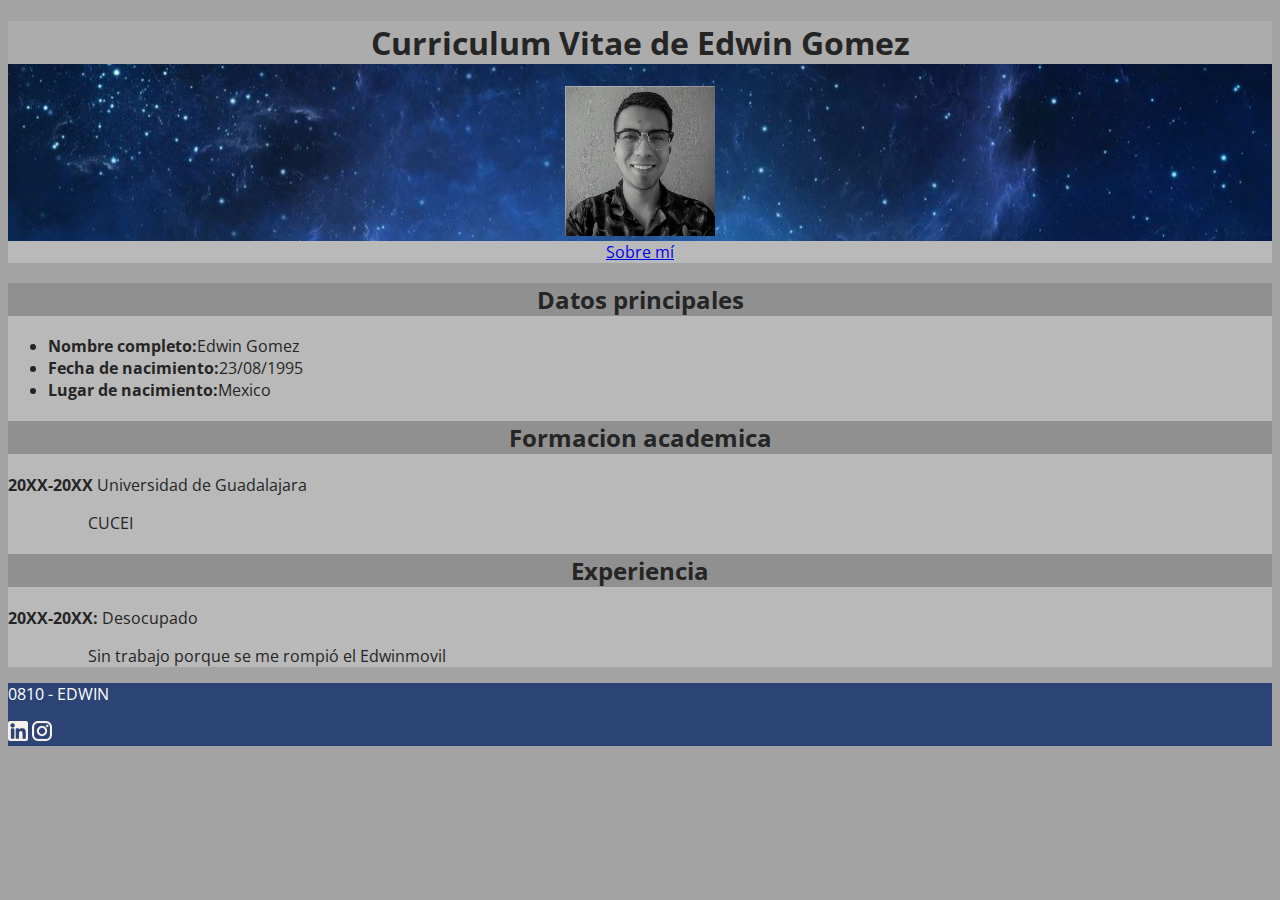
<file: index.html>
<!DOCTYPE html>
<html lang="en">
<head>
    <meta charset="UTF-8">
    <link rel="stylesheet" href="css/styles.css">
    
    <title>Document</title>
</head>
<body>
    <header>
        <div>
            <h1>Curriculum Vitae de Edwin Gomez</h1>
            <img src="img/curriculum.jpeg" alt="batman" width="150px">
        </div>
        <nav class="navegacion">
            <a href="sobremi.html">Sobre mí</a>
        </nav>
    </header>
    <main>
        <section>
            <h2 class="tituloSeccion">Datos principales</h2>
            <ul>
                <li><b>Nombre completo:</b>Edwin Gomez</li>
                <li><b>Fecha de nacimiento:</b>23/08/1995</li>
                <li><b>Lugar de nacimiento:</b>Mexico</li>
            </ul>
        </section>
        <section>
            <h2 class="tituloSeccion">Formacion academica</h2>
            <p><b>20XX-20XX</b> Universidad de Guadalajara</p>
            <p class="identado">CUCEI</p>

        </section>
        <section>
            <h2 class="tituloSeccion">Experiencia</h2>
            <p><b>20XX-20XX:</b> Desocupado </p>
            <p class="identado">Sin trabajo porque se me rompió el Edwinmovil</p>

            
        </section>
    </main>
    <footer>
        <p>0810 - EDWIN</p>
        
        <a href="https://mx.linkedin.com/"><img src="img/ico_linkedin.png" alt="logo linkedin"></a>
        <a href="https://www.instagram.com/"><img src="img/ico_instagram.png" alt="logo instagram"></a>
        
    </footer>
    
</body>
</html>
</file>
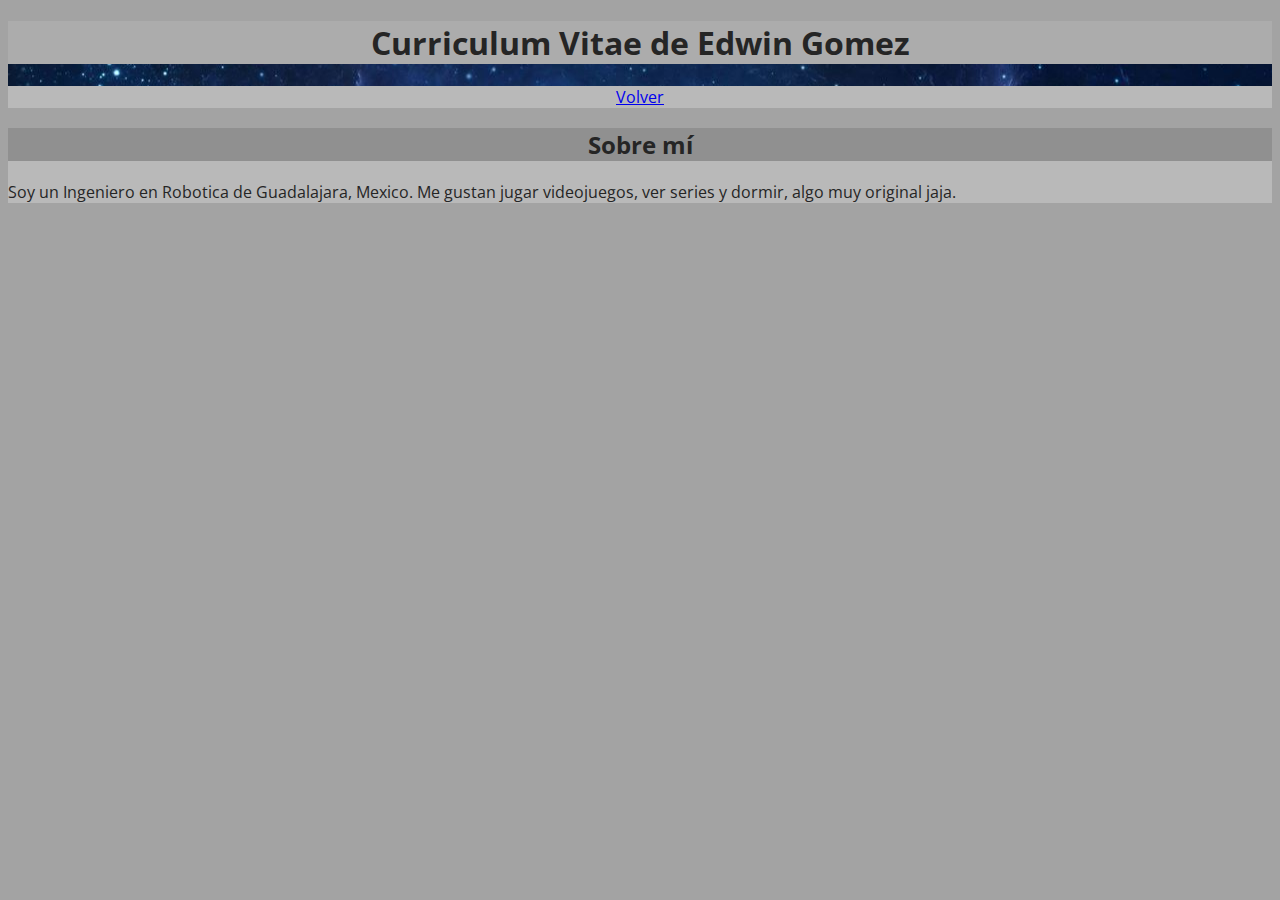
<file: sobremi.html>
<!DOCTYPE html>
<html lang="en">
<head>
    <meta charset="UTF-8">
    <link rel="stylesheet" href="css/styles.css">

    <title>Sobre mi</title>
</head>
<body>
    <header>
        <div>
            <h1>Curriculum Vitae de Edwin Gomez</h1>
        </div>
        <nav class="navegacion">
            <a href="index.html">Volver</a>
        </nav>
    </header>
    <main>
        <section>
            <h2 class="tituloSeccion">Sobre mí</h2>
            <p>Soy un Ingeniero en Robotica de Guadalajara, Mexico.
                Me gustan jugar videojuegos, ver series y dormir, algo muy original jaja.
            </p>
        </section>
    </main>
    <footer>

    </footer>
</body>
</html>
</file>
<file: css/styles.css>
@import url('https://fonts.googleapis.com/css2?family=Open+Sans&display=swap');


header{
    text-align: center;
    color: rgb(37, 37, 37);
    font-family: 'Open Sans', sans-serif;
    background-image: url('../img/fondo_banner.JPG');
}

.navegacion{
    background-color: rgb(185, 185, 185);
}

body{
    color: rgb(37, 37, 37);
    font-family: 'Open Sans', sans-serif;
    background-color: rgb(163, 163, 163);
}

main{
    background-color: rgb(185, 185, 185);
}

footer{
    background-color: rgb(44, 67, 117);
    color: rgb(255, 255, 255);
}

h1{
    background-color: rgb(172, 172, 172);
    text-align: center;
}

h2{
    background-color: rgba(104, 104, 104, 0.5);
    text-align: center;
}

.identado{
    text-indent: 80px;
}
</file>
